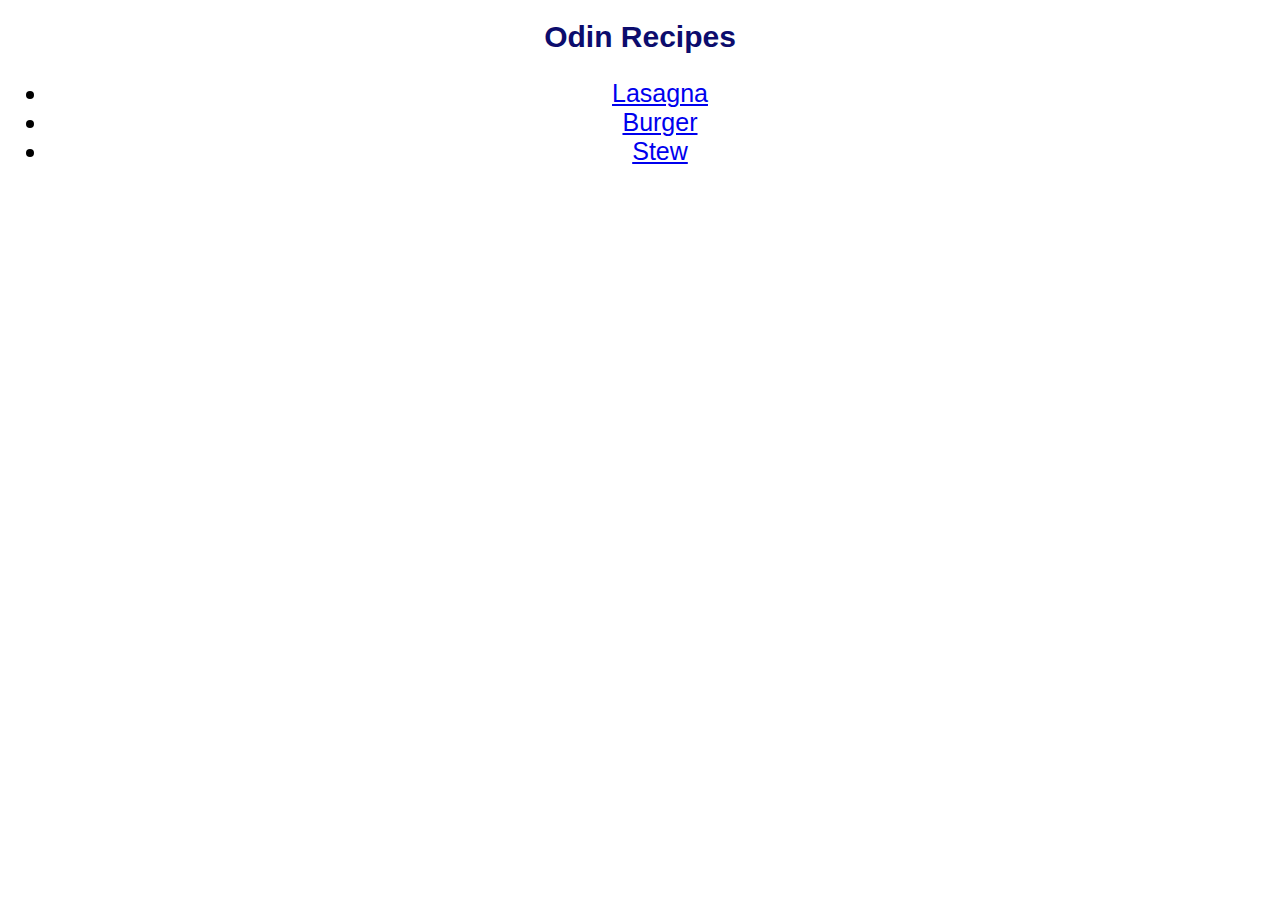
<file: index.html>
<!DOCTYPE html>
<html lang="en">
<head>
    <meta charset="UTF-8">
    <meta http-equiv="X-UA-Compatible" content="IE=edge">
    <meta name="viewport" content="width=device-width, initial-scale=1.0">
    <title>Document</title>
    <link rel="stylesheet" href="style.css">
</head>
<body>
    <h1 class="cfont">Odin Recipes</h1>
    <ul class="cfont recipe">
        <li><a href="lasagna.html">Lasagna</a></li>
        <li><a href="burger.html">Burger</a></li>
        <li><a href="stew.html">Stew</a></li>
    </ul>
    
</body>
</html>
</file>
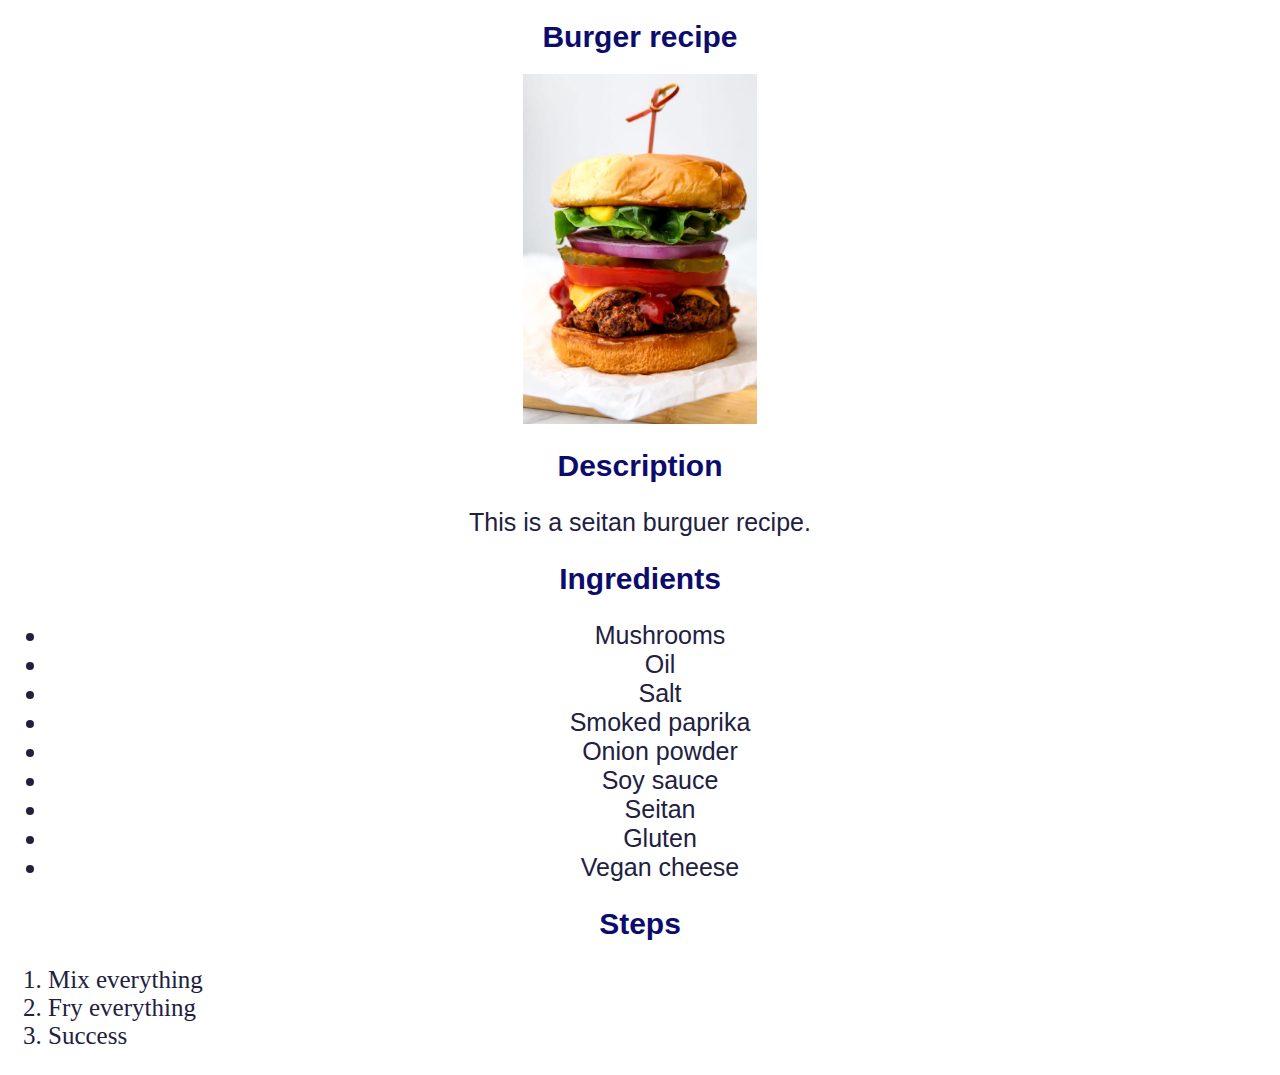
<file: burger.html>
<!DOCTYPE html>
<html lang="en">
<head>
    <meta charset="UTF-8">
    <meta http-equiv="X-UA-Compatible" content="IE=edge">
    <meta name="viewport" content="width=device-width, initial-scale=1.0">
    <title>Burger</title>
    <link rel="stylesheet" href="style.css">
</head>
<body>
    <h1 class="cfont">Burger recipe</h1>
    <img src="images/burger.jpg" alt="Picture of a piece of burger" class="image">
    
    
    <h2 class="cfont subtitle">Description</h2>
    <p class="cfont text">This is a seitan burguer recipe.</p>

    <h2 class="cfont subtitle">Ingredients</h2>
    <ul class="cfont text">
        <li>Mushrooms</li>
        <li>Oil</li>
        <li>Salt</li>
        <li>Smoked paprika</li>
        <li>Onion powder</li>
        <li>Soy sauce</li>
        <li>Seitan</li>
        <li>Gluten</li>
        <li>Vegan cheese</li>
    </ul>
    <h2 class="cfont subtitle">Steps</h2>
    
    <ol class="texti">
    <li>Mix everything</li>

    <li>Fry everything</li>

    <li>Success</li>

    </ol>
    
</body>
</html>
</file>
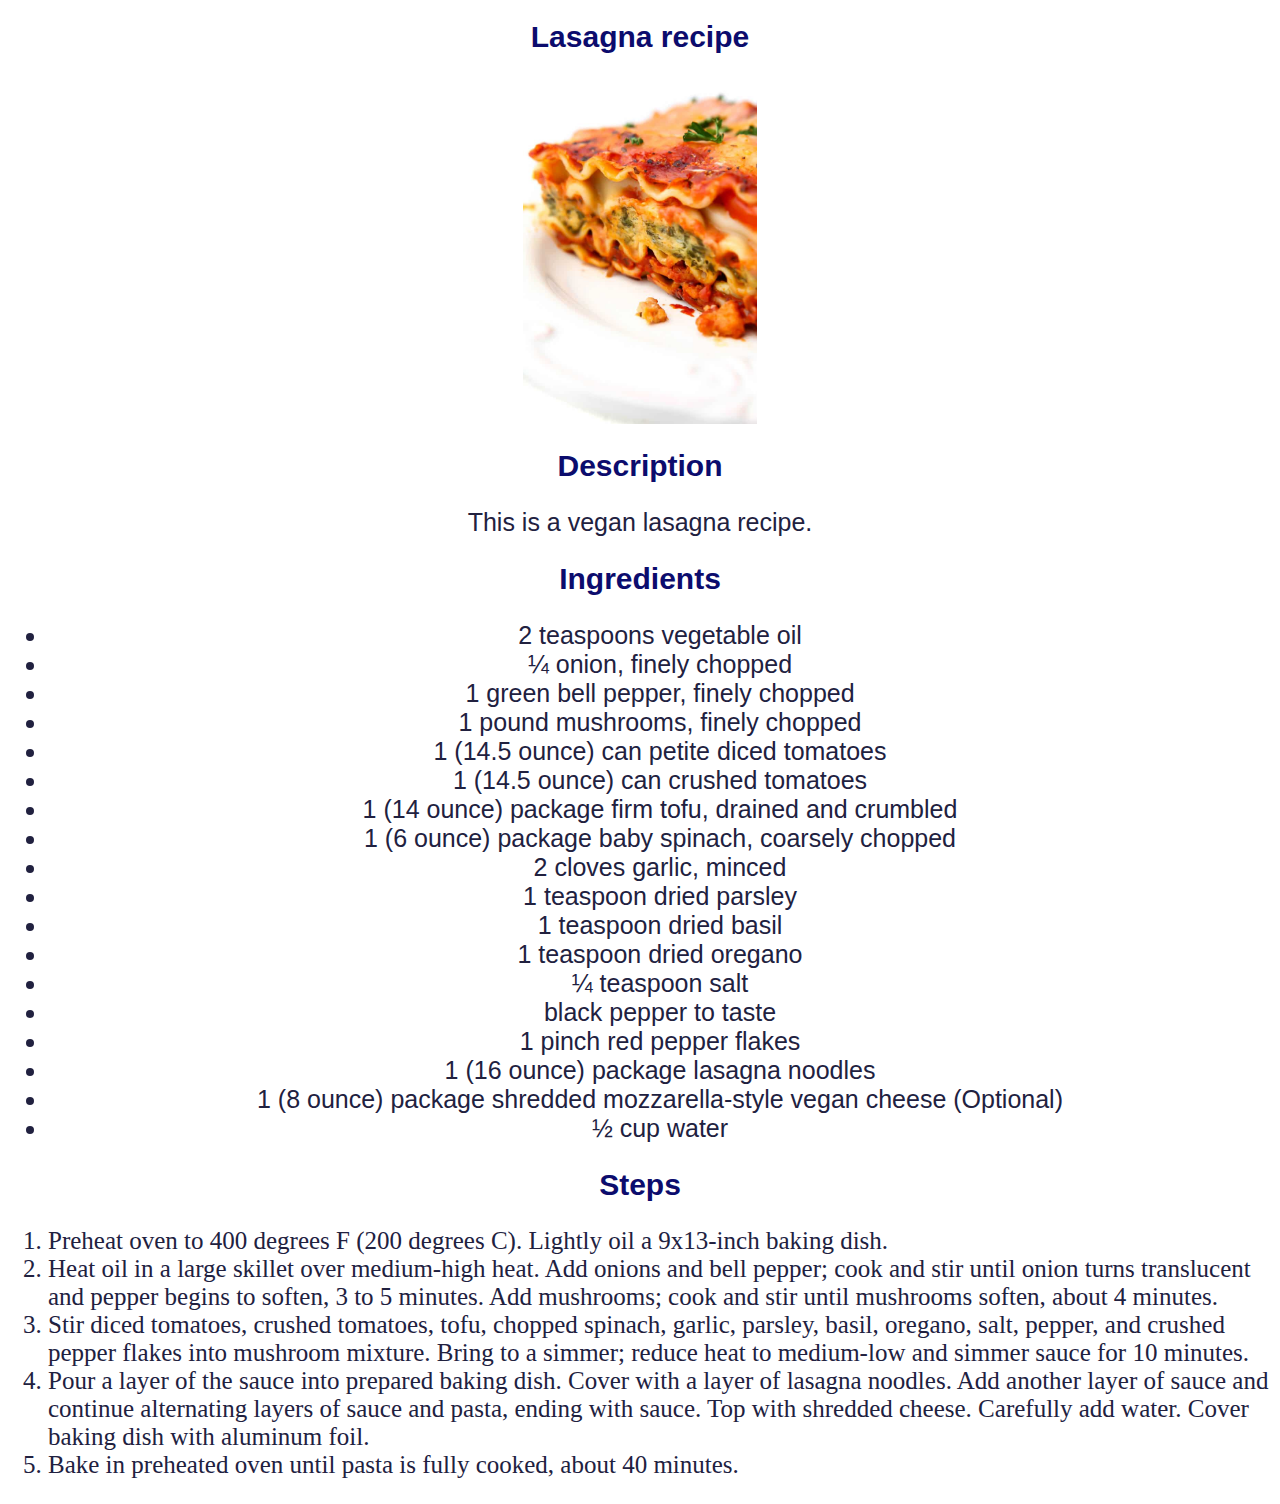
<file: lasagna.html>
<!DOCTYPE html>
<html lang="en">
<head>
    <meta charset="UTF-8">
    <meta http-equiv="X-UA-Compatible" content="IE=edge">
    <meta name="viewport" content="width=device-width, initial-scale=1.0">
    <title>Lasagna</title>
    <link rel="stylesheet" href="style.css">
</head>
<body>
    <h1 class="cfont">Lasagna recipe</h1>
    <img src="images/vegan-lasagna.jpg" alt="Picture of a piece of vegan lasagna" class="image">
    
    
    <h2 class="cfont subtitle">Description</h2>
    <p class="cfont text">This is a vegan lasagna recipe.</p>

    <h2 class="cfont subtitle">Ingredients</h2>
    <ul class="cfont text">
        <li>2 teaspoons vegetable oil</li>
        <li>¼ onion, finely chopped</li>
        <li>1 green bell pepper, finely chopped</li>
        <li>1 pound mushrooms, finely chopped</li>
        <li>1 (14.5 ounce) can petite diced tomatoes</li>
        <li>1 (14.5 ounce) can crushed tomatoes</li>
        <li>1 (14 ounce) package firm tofu, drained and crumbled</li>
        <li>1 (6 ounce) package baby spinach, coarsely chopped</li>
        <li>2 cloves garlic, minced</li>
        <li>1 teaspoon dried parsley</li>
        <li>1 teaspoon dried basil</li>
        <li>1 teaspoon dried oregano</li>
        <li>¼ teaspoon salt</li>
        <li>black pepper to taste</li>
        <li>1 pinch red pepper flakes</li>
        <li>1 (16 ounce) package lasagna noodles</li>
        <li>1 (8 ounce) package shredded mozzarella-style vegan cheese (Optional)</li>
        <li>½ cup water </li>
    </ul>
    
    <h2 class="cfont subtitle">Steps</h2>
    <ol class="texti">
    <li>Preheat oven to 400 degrees F (200 degrees C). Lightly oil a 9x13-inch baking dish.</li>

    <li>Heat oil in a large skillet over medium-high heat. Add onions and bell pepper; cook and stir until onion turns translucent and pepper begins to soften, 3 to 5 minutes. Add mushrooms; cook and stir until mushrooms soften, about 4 minutes.</li>

    <li>Stir diced tomatoes, crushed tomatoes, tofu, chopped spinach, garlic, parsley, basil, oregano, salt, pepper, and crushed pepper flakes into mushroom mixture. Bring to a simmer; reduce heat to medium-low and simmer sauce for 10 minutes.</li>

    <li>Pour a layer of the sauce into prepared baking dish. Cover with a layer of lasagna noodles. Add another layer of sauce and continue alternating layers of sauce and pasta, ending with sauce. Top with shredded cheese. Carefully add water. Cover baking dish with aluminum foil.</li>
  
    <li>Bake in preheated oven until pasta is fully cooked, about 40 minutes.</li>
    </ol>

    
</body>
</html>
</file>
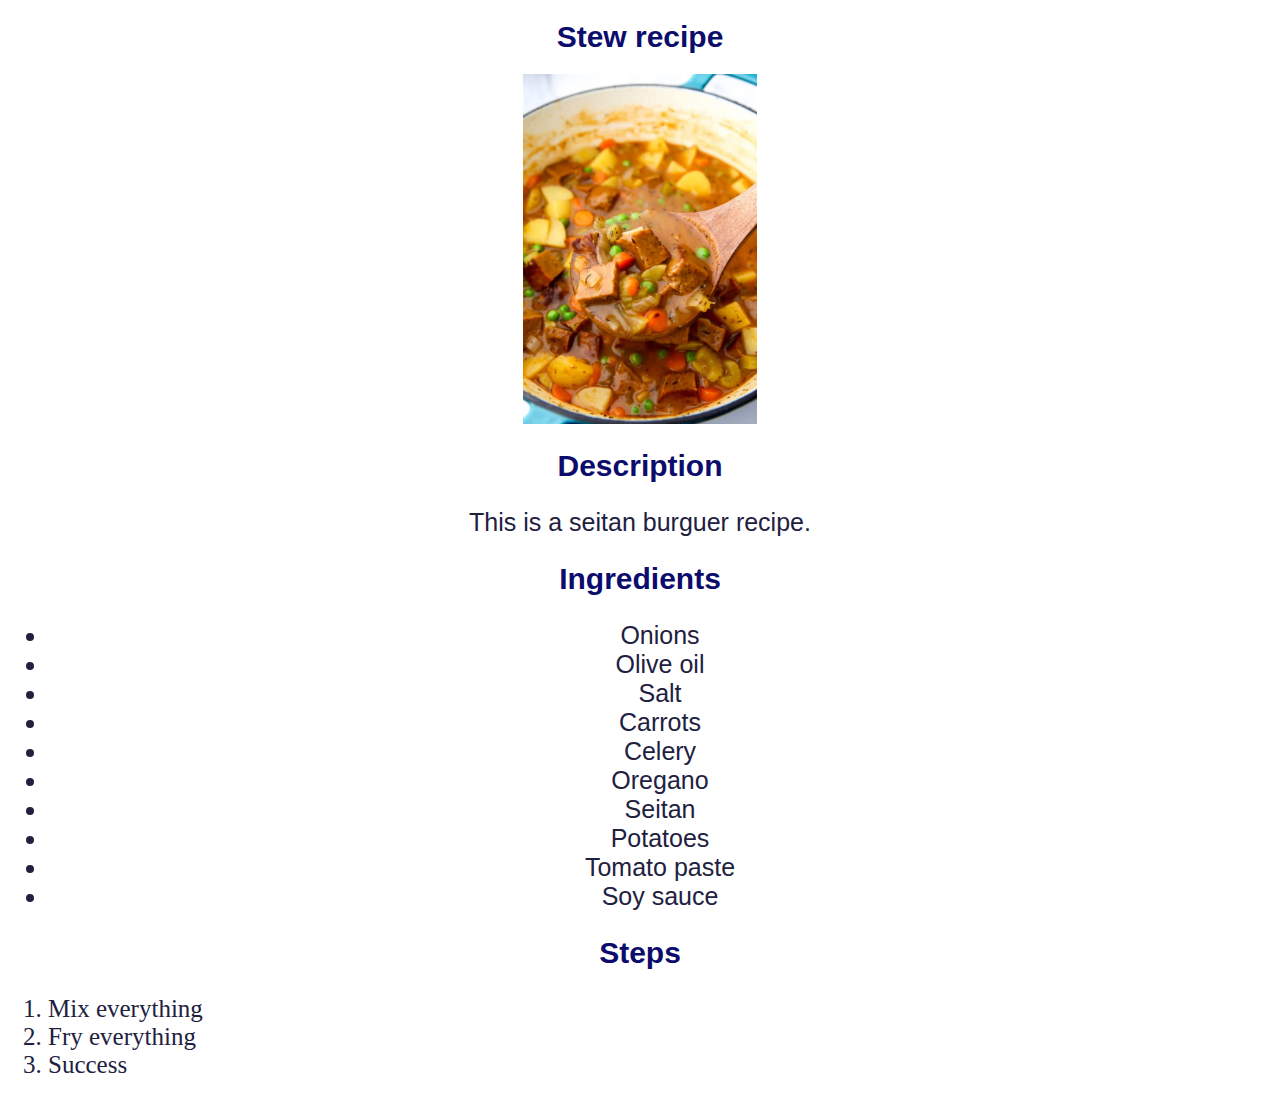
<file: stew.html>
<!DOCTYPE html>
<html lang="en">
<head>
    <meta charset="UTF-8">
    <meta http-equiv="X-UA-Compatible" content="IE=edge">
    <meta name="viewport" content="width=device-width, initial-scale=1.0">
    <title>Stew</title>
    <link rel="stylesheet" href="style.css">
</head>
<body>
    <h1 class="cfont">Stew recipe</h1>
    <img src="images/stew.jpg" alt="Picture of a bowl of stew" class="image">
    
    
    <h2 class="cfont subtitle">Description</h2>
    <p class="cfont text">This is a seitan burguer recipe.</p>

    <h2 class="cfont subtitle">Ingredients</h2>
    <ul class="cfont text">
        <li>Onions</li>
        <li>Olive oil</li>
        <li>Salt</li>
        <li>Carrots</li>
        <li>Celery</li>
        <li>Oregano</li>
        <li>Seitan</li>
        <li>Potatoes</li>
        <li>Tomato paste</li>
        <li>Soy sauce</li>
    </ul>
    
    <h2 class="cfont subtitle">Steps</h2>
    <ol class="texti">
    <li>Mix everything</li>

    <li>Fry everything</li>

    <li>Success</li>

    </ol>
    
</body>
</html>
</file>
<file: style.css>
/*For most elements*/
.cfont{
    color: rgb(12, 12, 109);
    font-size: 30px;
    font-family: Arial, Helvetica, sans-serif;
    text-align: center;
}

.image{
    height: 350px;
    width: auto;
    margin-left: auto;
    margin-right: auto;
    display: block;
}

/*For index.html*/
.cfont.recipe{
    color: black;
    font-size: 25px;
}

.cfont.subtitle{
    color: rgb(12, 12, 109);
    font-size: 30px;
    font-family: Arial, Helvetica, sans-serif;
    font-weight: bold;
}

.cfont.text{
    color: rgb(33, 33, 63);
    font-size: 25px;
    font-weight: lighter;
}

.texti{
    color: rgb(33, 33, 63);
    font-size: 25px;
    font-weight: lighter;
    text-align: left;
}
</file>
